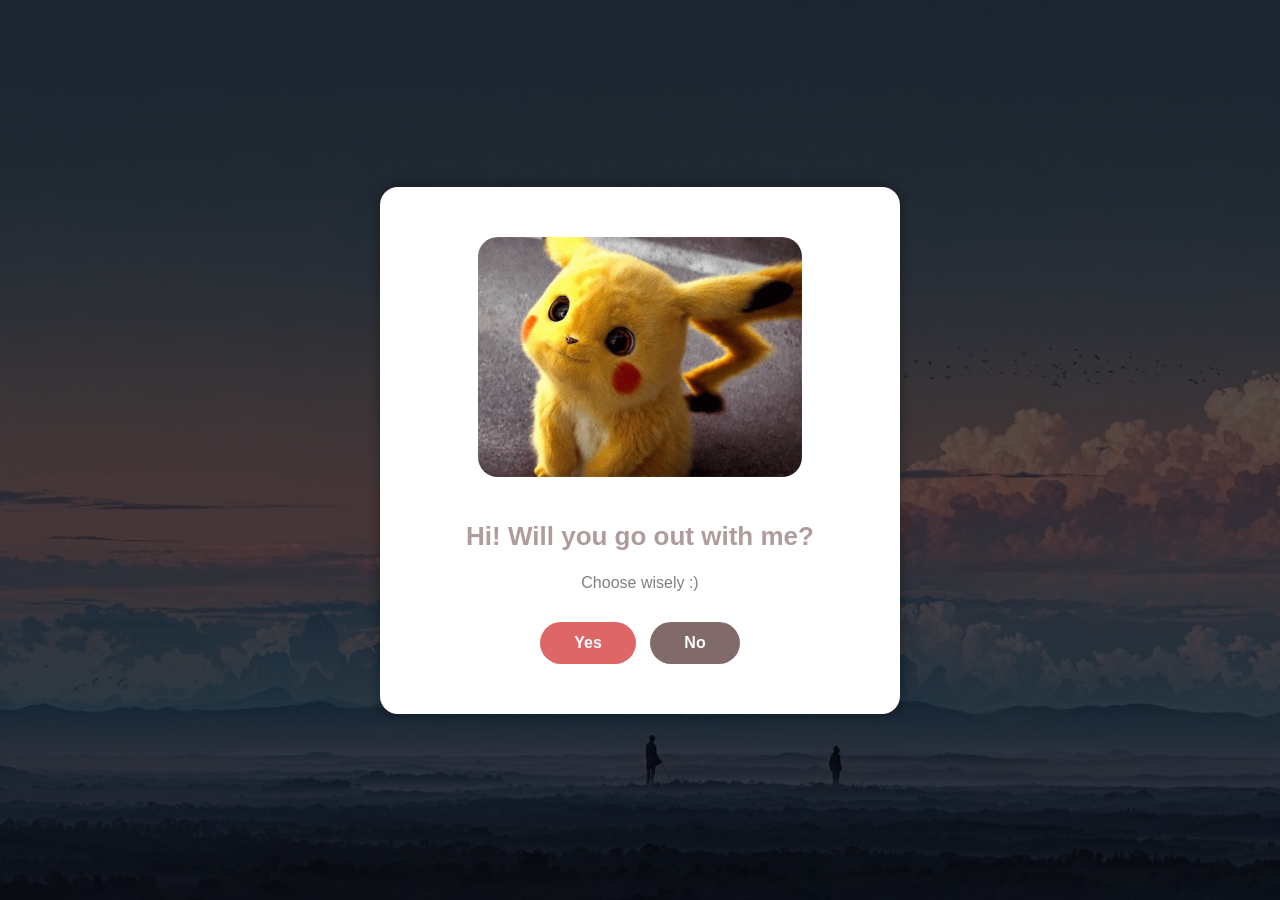
<file: index.html>
<!DOCTYPE html>
<html lang="en">
  <head>
    <meta charset="UTF-8">
    <meta name="viewport" content="width=device-width, initial-scale=1.0">
    <link rel="stylesheet" href="crush.css">
    <title>crush</title>
  </head>
  <body>
    <div class="parent-container">
      <div class="sub-container">
        <div id="image1Container">
          <img id="gif" src="resources/pika1.gif">
        </div>
        <h1 id="question">Hi! Will you go out with me?</h1>
        <p id="subText">Choose wisely :)</p>
        
        <div class="btn-container">
          <button id="yesBtn" onclick="celebrate()">Yes</button>
          <button id="noBtn" onmouseover="moveBtn()">No</button>
        </div>
        
        
      </div>
    </div>
    
    <script src="crush.js"></script>
  </body>
</html>
</file>
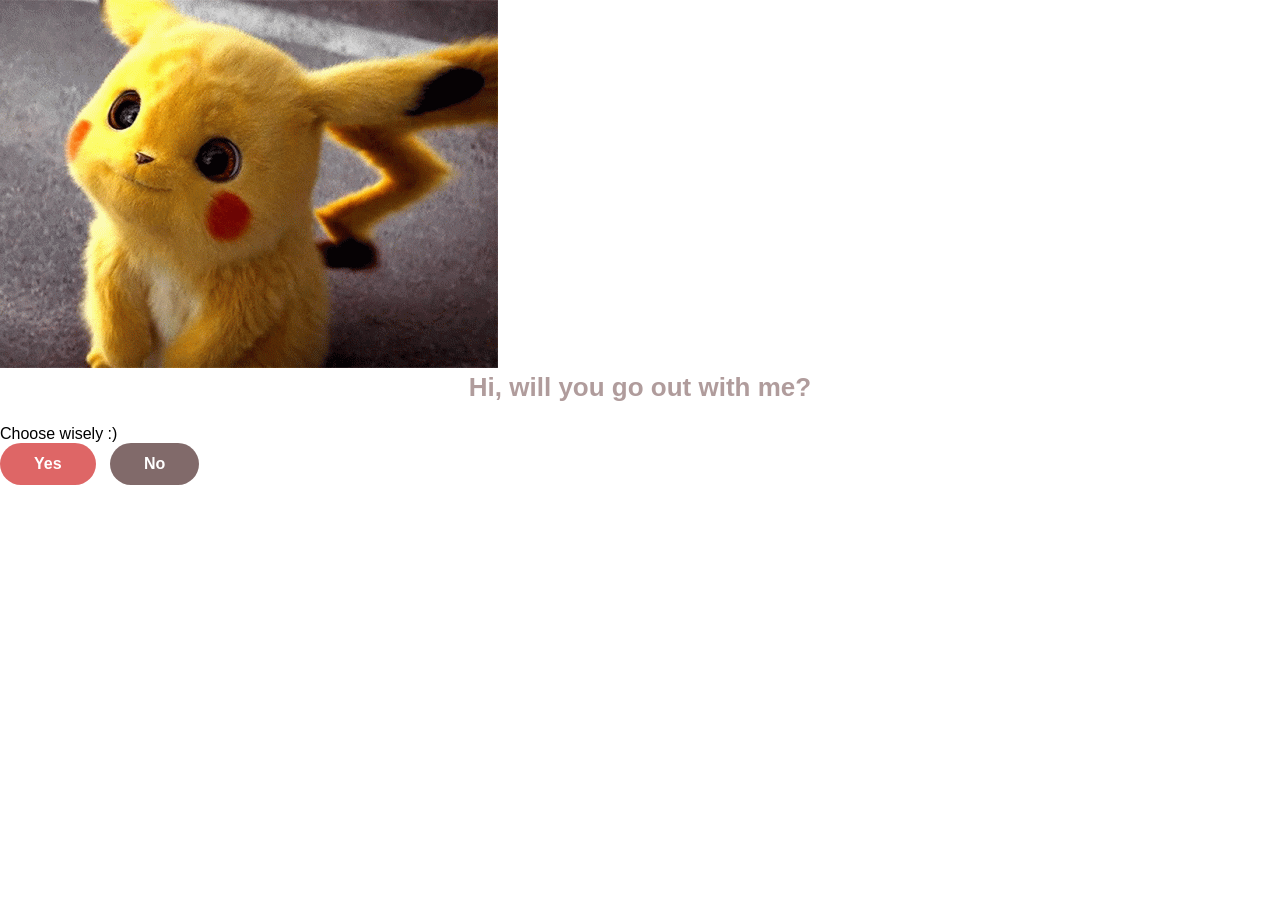
<file: crush.html>
<!DOCTYPE html>
<html lang="en">
  <head>
    <meta charset="UTF-8">
    <meta name="viewport" content="width=device-width, initial-scale=1.0">
    <link rel="stylesheet" href="crush.css">
    <title>I have a question...</title>
  </head>
  <body>
    <div class="container">
      <div class="gif-container">
        <img id="gif1" src="/resources/pika1.gif">
      </div>
      <h1 id="question">Hi, will you go out with me?</h1>
      <p id="subtext">Choose wisely :)</p>

      <div class="button-container">
        <button id="yesBtn" onclick="celebrate()">Yes</button>
        <button id="noBtn" onmouseover="moveButton()">No</button>
      </div>

      <div id="phoneSection" style="display: none;">
        <!--
        <p style="font-size: 1rem; color: #976c6c;">
          Can I get your number? :)
        </p>
        -->

        <input 
          type="tel"
          id="phoneInput"
          placeholder="Enter your number here"
          required
          pattern="^(70|71|72|73|74|75|76|77|78|79|81|82|83|84|88)\d{6}$"
          title="Please enter a valid 8-digit PNG mobile number (
            Digicel, Vodafone, Telikom, or bmobile)"
        >

        <button id="submitBtn" onclick="submitNumber()">
          Send 
        </button>
        <p id="errorMsg" style="
          color: red; 
          font-size: 0.9rem; 
          margin-top: 5px;
          display:none;
        ">
          Invalid number format. Please check and try again.
        </p>
      </div>
    </div>
    
    <script src="crush.js"></script>
  </body>
</html>
</file>
<file: crush.css>
* {
  padding: 0;
  margin: 0;
}

body {
  font-family: Arial;
}

.parent-container {
  display: flex;
  align-items: center;
  justify-content: center;
  height: 100vh;
  background-color: rgb(71, 61, 61);

  background-image: linear-gradient(rgba(0, 0, 0, 0.7), rgba(0, 0, 0, 0.6)), 
    url('resources/background.jpg');
  background-position: center; 
  background-repeat: no-repeat; 
  background-size: cover; 
} 

.sub-container {
  width: 420px;
  height: auto;
  border-radius: 18px;
  box-shadow:  0 0 8px 4px rgba(0, 0, 0, 0.2);
  background-color: white;
  padding: 50px;
}

#gif {
  height: 240px;
  border-radius: 20px;
}

#image1Container {
  text-align: center;
  margin-bottom: 40px;
}

#question {
  font-size: 26px;
  font-weight: bold;
  color: rgb(176, 156, 156);
  text-align: center;
  margin-bottom: 22px;
}

#subText {
  color: grey;
  text-align: center;
  margin-bottom: 30px;
}

.btn-container {
  text-align: center;
  gap: 18px;
}

button {
  font-size: 16px;
  font-weight: bold;
  padding: 12px 34px;
  border: none;
  border-radius: 22px;
  cursor: pointer;
  transition: transform 0.3s ease;
}

#yesBtn {
  color: white;
  background-color: rgb(222, 102, 102);
  margin-right: 10px;
  transition: 0.3s ease;
}

#yesBtn:hover {
  background-color: rgb(226, 59, 59); 
  transform: scale(1.1);
}

#noBtn {
  color: white;
  background-color: rgb(129, 106, 106);
  transition: 0.3s ease;
}

#phone-input-section {
  display: flex;
  flex-direction: row;
  align-items: center;
  justify-content: center;
}

#phone-input {
  
  /*height: 40px;*/
  width: 200px;
  font-size: 16px;
  color: grey;
  padding: 15px;
  border: 1px solid rgb(197, 197, 197);
  border-radius: 8px;
}

#phone-input:focus {
  outline: none;
}

#sendBtn {
  color: white;
  background-color: rgb(222, 102, 102);
  padding: 12px 28px;
  margin-left: 8px;
  transition: background-color 0.3s ease;
}

#sendBtn:hover {
  background-color: rgb(218, 65, 65);
}
</file>
